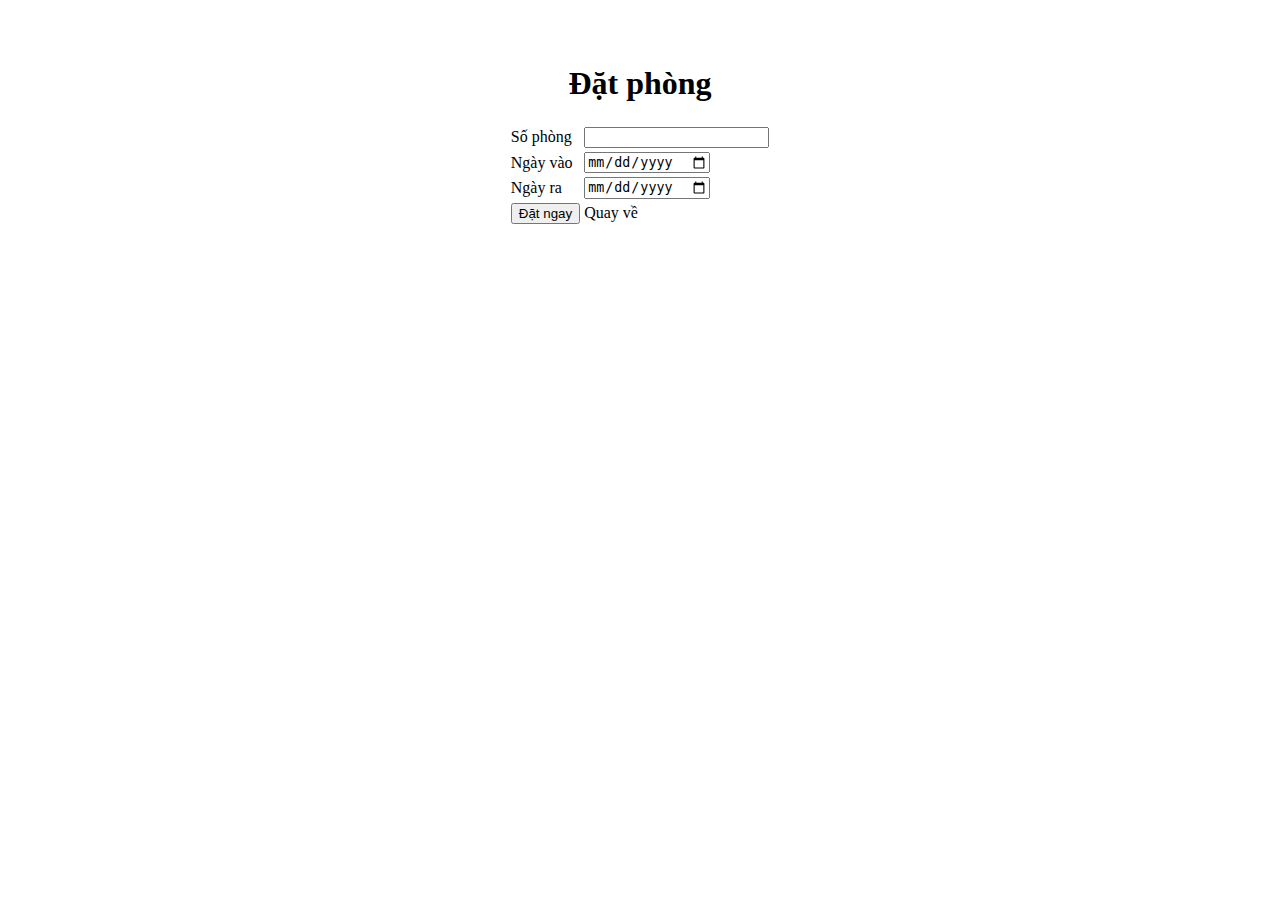
<file: src/main/resources/templates/booking.html>
<!DOCTYPE html>
<html xmlns="http://www.w3.org/1999/xhtml" xmlns:th="http://www.thymeleaf.org">

<head>
	<meta charset="utf-8" />
	<title>Trang đặt phòng</title>
<link rel="stylesheet" th:href="@{~/assets/css/booking.css}">
</head>

<body>
	<!--<p th:text="${room}"></p>-->
	<div align="center">
		<br /><br />
		<form action="#" th:action="@{/booking/payment}" th:object="${booking}" method="post" class="booking-form">
			<h1>Đặt phòng</h1>
			<table>
				<tr>
					<td>Số phòng</td>
					<td><input type="text" th:name="room_id" th:value="${room.room_id}" required/></td>

				</tr>
				<input type="hidden" name="user_id" id="user_id" th:value="${user_id}" />
				<tr>
					<td>Ngày vào</td>
					<td><input type="date" th:field="*{checkin_date}" required/></td>
				</tr>
				<tr>
					<td>Ngày ra</td>
					<td><input type="date" th:field="*{checkout_date}" required/></td>
				</tr>
				<tr>
					<td><button type="submit" id="booking-submit">Đặt ngay</button> </td>
					<td><a th:href="@{'/detail/' + ${room.room_id}}" id="back-button">Quay về</a><br></td>
				</tr>
			</table>
		</form>
	</div>
</body>

</html>
</file>
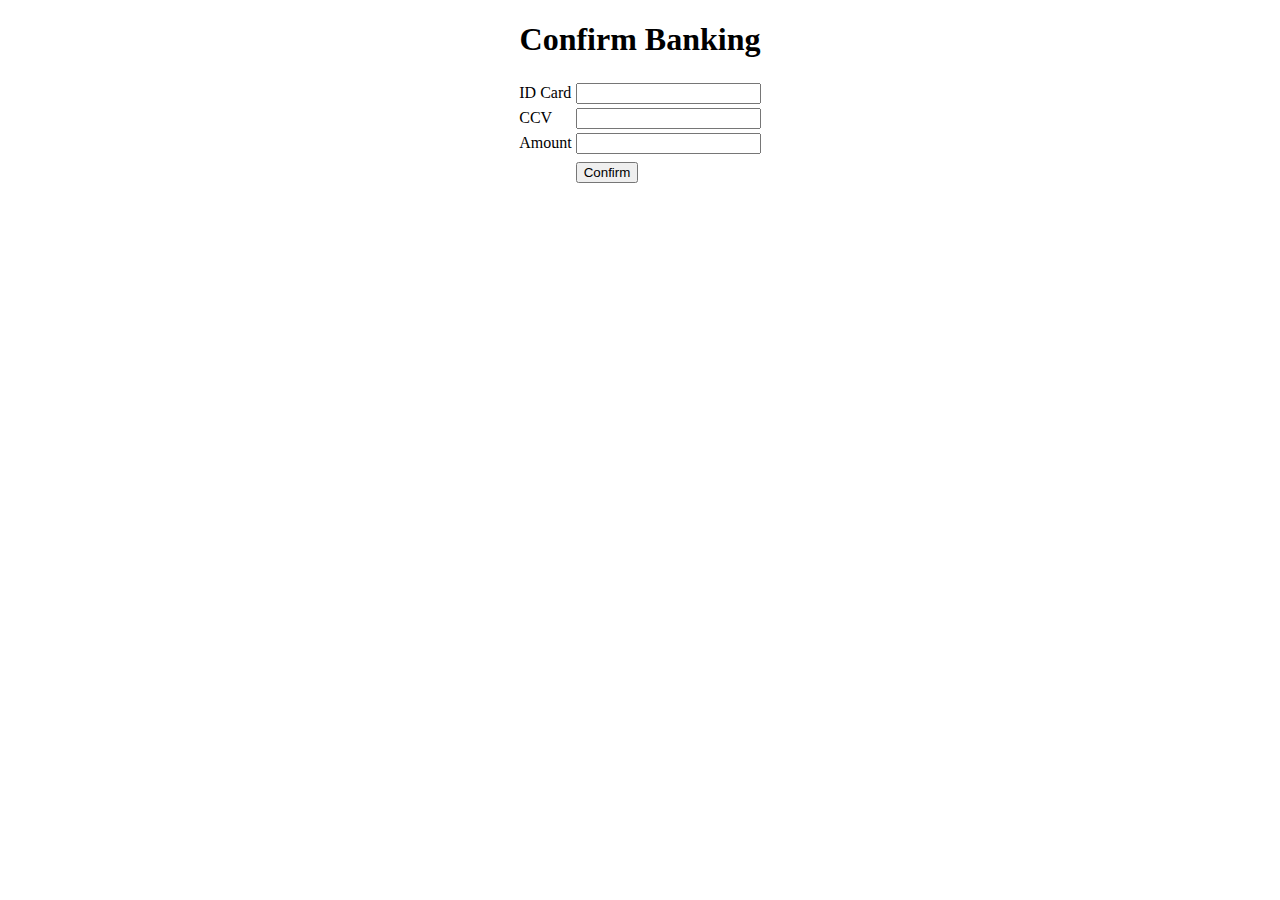
<file: src/main/resources/templates/confirmBanking.html>
<!DOCTYPE html>
<html xmlns="http://www.w3.org/1999/xhtml" xmlns:th="http://www.thymeleaf.org">

<head>
	<meta charset="utf-8" />
	<title>Hotel Manager</title>
<link rel="stylesheet" th:href="@{~/assets/css/payment.css}">

</head>

<body>
	<div class="container" align="center">
		<h1>Confirm Banking</h1>
		<p th:text="${payment}"></p>
		<form action="#" th:action="@{/booking/payment/banking}" method="post">
			<table>
				<tr>
					<td><label>ID Card</label></td>
					<td><input type="text" th:name="id_card" /></td>
				</tr>
				<tr>
					<td><label>CCV</label></td>
					<td><input type="text" th:name="ccv" th:value="0"  /></td>
				</tr>
				<tr>
					<td><label>Amount</label></td>
					<td><input type="text" th:name="amount" th:value="${payment.price}" /></td>
				</tr>
				<tr>
					<td><input type="hidden" th:name="payment_id" th:value="${payment.payment_id}" /></td>
				</tr>
				<tr>
					<td>
					<td id="confirm"><button type="submit">Confirm</button></td>
				</tr>
			</table>
		</form>
	</div>
</body>

</html>
</file>
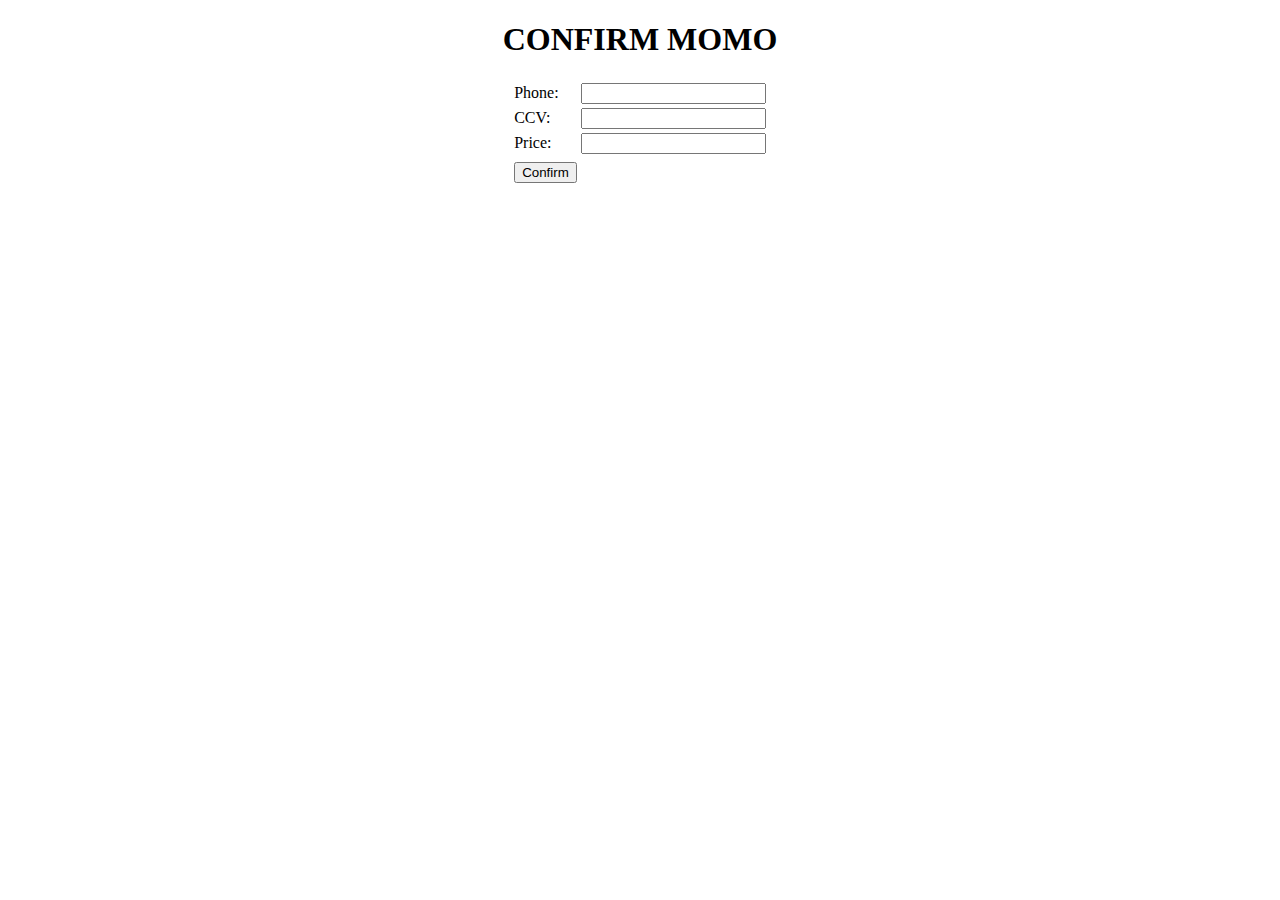
<file: src/main/resources/templates/confirmMomo.html>
<!DOCTYPE html>
<html xmlns="http://www.w3.org/1999/xhtml" xmlns:th="http://www.thymeleaf.org">

<head>
	<meta charset="utf-8" />
	<title>Hotel Manager</title>
	<link href="https://cdn.jsdelivr.net/npm/bootstrap@5.2.3/dist/css/bootstrap.min.css" rel="stylesheet"
		integrity="sha384-rbsA2VBKQhggwzxH7pPCaAqO46MgnOM80zW1RWuH61DGLwZJEdK2Kadq2F9CUG65" crossorigin="anonymous">
	<script src="https://cdn.jsdelivr.net/npm/bootstrap@5.2.3/dist/js/bootstrap.bundle.min.js"
		integrity="sha384-kenU1KFdBIe4zVF0s0G1M5b4hcpxyD9F7jL+jjXkk+Q2h455rYXK/7HAuoJl+0I4"
		crossorigin="anonymous"></script>
	<link rel="stylesheet" type="text/css" th:href="@{/assets/css/booking.css}">
</head>

<body>
	<div align="center">
		<h1>CONFIRM MOMO</h1>
		<!--<p th:text="${payment}"></p>-->
		<!--<a th:href="@{~/}">Back</a><br>-->
		<form action="#" th:action="@{/booking/payment/momo}" method="post">
			<table class="table table-borderless">
				<tr>
					<td class="align-middle">Phone:</td>
					<td><input type="text" th:name="phone" required /></td>
				</tr>
				<tr>
					<td class="align-middle">CCV:</td>
					<td><input type="text" th:name="ccv" th:value="0"/></td>
				</tr>
				<tr>
					<td class="align-middle">Price:</td>
					<td><input type="text" th:name="amount" th:value="${payment.price}" readonly /></td>
				</tr>
				<tr>
					<td><input type="hidden" th:name="payment_id" th:value="${payment.payment_id}" /></td>
				</tr>
				<tr>
					<td><button type="submit" id="momo-confirm">Confirm</button></td>
				</tr>
			</table>
			<div th:if="${errorMessage}">
				<div th:each="err : ${errorMessage}" class="alert alert-danger" role="alert">
					<p th:text="${err}"></p>
				</div>
			</div>
		</form>
	</div>
</body>

</html>
</file>
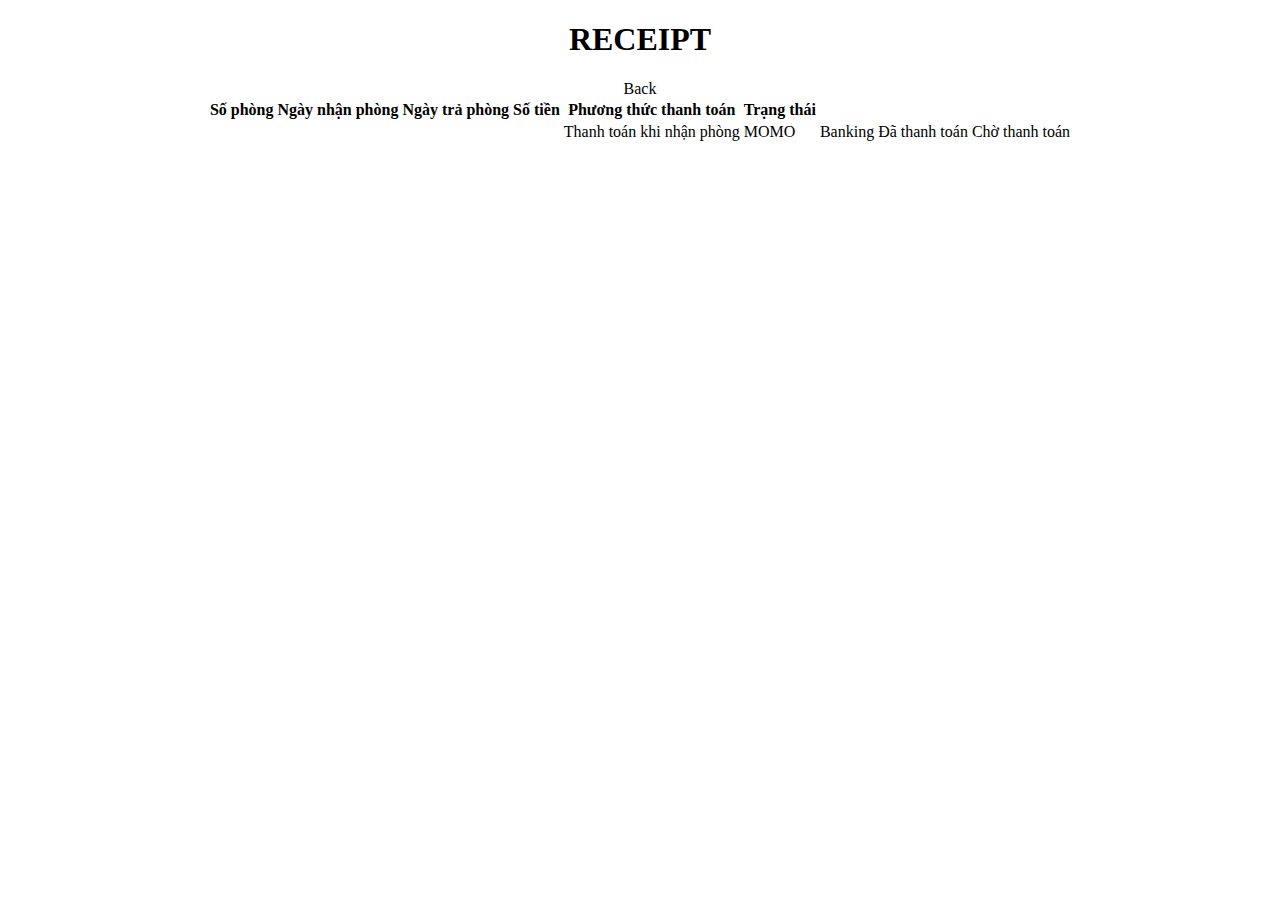
<file: src/main/resources/templates/history.html>
<!DOCTYPE html>
<html xmlns="http://www.w3.org/1999/xhtml"
	xmlns:th="http://www.thymeleaf.org">

<head>
<meta charset="utf-8" />
<title>Lịch sử đặt phòng</title>
<link
	href="https://cdn.jsdelivr.net/npm/bootstrap@5.2.3/dist/css/bootstrap.min.css"
	rel="stylesheet"
	integrity="sha384-rbsA2VBKQhggwzxH7pPCaAqO46MgnOM80zW1RWuH61DGLwZJEdK2Kadq2F9CUG65"
	crossorigin="anonymous">
<script
	src="https://cdn.jsdelivr.net/npm/bootstrap@5.2.3/dist/js/bootstrap.bundle.min.js"
	integrity="sha384-kenU1KFdBIe4zVF0s0G1M5b4hcpxyD9F7jL+jjXkk+Q2h455rYXK/7HAuoJl+0I4"
	crossorigin="anonymous"></script>
<link rel="stylesheet" type="text/css"
	th:href="@{/assets/css/test.css}">
</head>

<body>
	<div align="center">
		<h1>RECEIPT</h1>
		<a th:href="@{~/}" class="btn btn-success">Back</a>
	<table class="table">
		<thead>
			<tr>
				<th>Số phòng</th>
				<th>Ngày nhận phòng</th>
				<th>Ngày trả phòng</th>
				<th>Số tiền</th>
				<th>Phương thức thanh toán</th>
				<th>Trạng thái</th>
			</tr>
		<tbody>
			<tr th:each="booking : ${bookings}">
				<td th:text="${booking.room_id}"></td>
				<td th:text="${booking.checkin_date}"></td>
				<td th:text="${booking.checkout_date}"></td>
				<div th:each="payment : ${payments}">
					<div th:if="${payment.booking_id==booking.booking_id}">
						<td th:text="${payment.price}"></td>
						<td th:if="${payment.payment_type}=='0'">Thanh toán khi nhận phòng</td>
						<td th:if="${payment.payment_type}=='1'">MOMO</td>
						<td th:if="${payment.payment_type}=='2'">Banking</td>
						<td th:if="${payment.status}=='1'">Đã thanh toán</td>
						<td th:if="${payment.status}=='0'">Chờ thanh toán</td>
					</div>

				</div>
			</tr>
		</tbody>
		</thead>

	</table>
	</div>
</body>

</html>
</file>
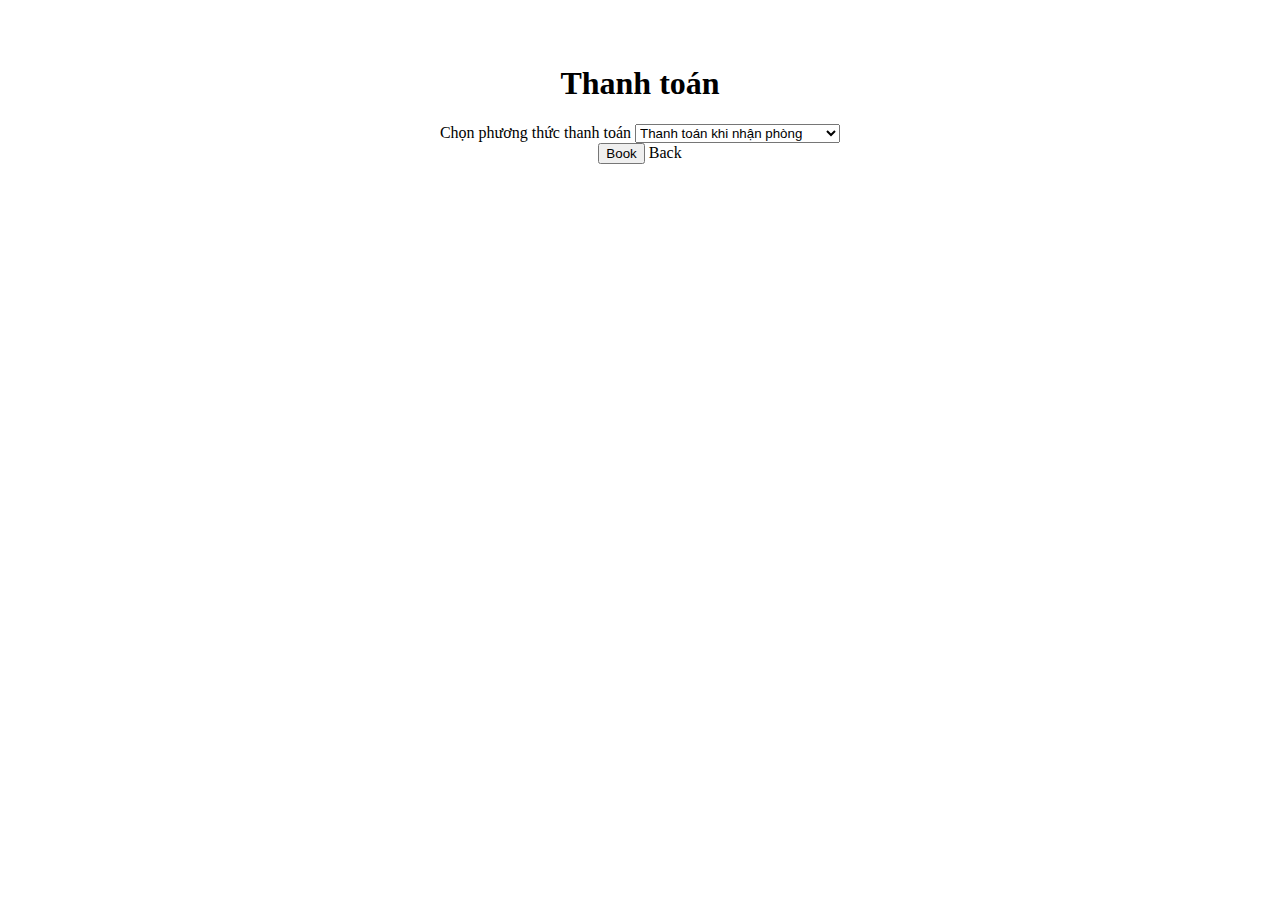
<file: src/main/resources/templates/payment.html>
<!DOCTYPE html>
<html xmlns="http://www.w3.org/1999/xhtml" xmlns:th="http://www.thymeleaf.org">

<head>
	<meta charset="utf-8" />
	<title>Trang thanh toán</title>
<link rel="stylesheet" th:href="@{~/assets/css/payment.css}">
</head>

<body>
	<div align="center">
		<br />
		<br />
		<!--<p th:text="${booking}"></p>-->
		<h1>Thanh toán</h1>
		<form action="#" th:action="@{/booking/payment/check}" th:object="${payment}" method="post">
			<input type="hidden" th:name="booking_id" th:value="${booking.booking_id}" />
			<div>
				<label>Chọn phương thức thanh toán</label>
				<select th:name="payment_type" id="options">
					<option th:value="0">Thanh toán khi nhận phòng
					</option>
					<option th:value="1">Thanh toán qua Momo
					</option>
					<option th:value="2">Thanh toán qua thẻ ngân hàng
					</option>
				</select>
			</div>
			<input type="hidden" th:name="status" th:value="0" />
			<input type="hidden" th:name="price" th:value="240000" />
			<button type="submit">Book</button>
			<a th:href="@{'/booking/' + ${booking.room_id}}" id="back-button">Back</a><br>
		</form>
	</div>
</body>

</html>
</file>
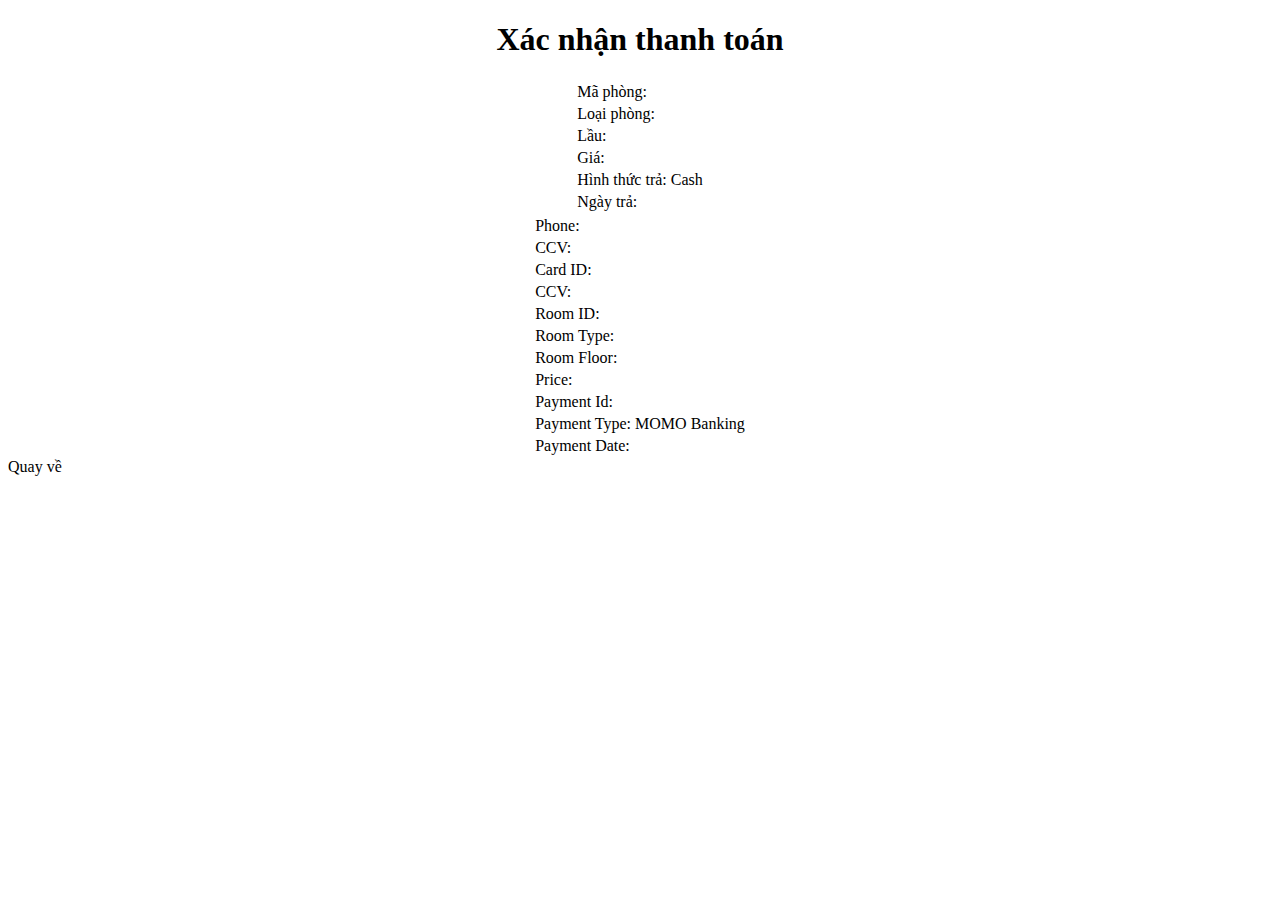
<file: src/main/resources/templates/test.html>
<!DOCTYPE html>
<html xmlns="http://www.w3.org/1999/xhtml" xmlns:th="http://www.thymeleaf.org">

<head>
	<meta charset="utf-8" />
	<title>Thanh toán khi nhận phòng</title>
	<link href="https://cdn.jsdelivr.net/npm/bootstrap@5.2.3/dist/css/bootstrap.min.css" rel="stylesheet"
		integrity="sha384-rbsA2VBKQhggwzxH7pPCaAqO46MgnOM80zW1RWuH61DGLwZJEdK2Kadq2F9CUG65" crossorigin="anonymous">
	<script src="https://cdn.jsdelivr.net/npm/bootstrap@5.2.3/dist/js/bootstrap.bundle.min.js"
		integrity="sha384-kenU1KFdBIe4zVF0s0G1M5b4hcpxyD9F7jL+jjXkk+Q2h455rYXK/7HAuoJl+0I4"
		crossorigin="anonymous"></script>
	<link rel="stylesheet" type="text/css" th:href="@{/assets/css/booking.css}">
</head>

<body>
	<div align="center">
		<h1>Xác nhận thanh toán</h1>
	</div>
	<div align="center" class="receipt" th:if="${payment}">
		<table class="table table-borderless table_payment">
			<tr>
				<td>Mã phòng:</td>
				<td th:text="${room.room_id}"></td>
			</tr>
			<tr>
				<td>Loại phòng:</td>
				<td th:text="${room.room_type}"></td>
			</tr>
			<tr>
				<td>Lầu:</td>
				<td th:text="${room.location_floor}"></td>
			</tr>
			<tr>
				<td>Giá:</td>
				<td th:text="${room.price}"></td>
			</tr>
			<tr>
				<td>Hình thức trả:</td>
				<td>Cash</td>
			</tr>
			<tr>
				<td>Ngày trả:</td>
				<td th:text="${payment.payment_date}"></td>
			</tr>
		</table>
	</div>
	<div align="center" class="receipt" th:unless="${payment}">
		<table class="table table-borderless">
			<tr th:if="${newPayment.payment_type}=='1'">
				<td>Phone:</td>
				<td th:text="${momoCheck.phone}"></td>
			</tr>
			<tr th:if="${newPayment.payment_type}=='1'">
				<td>CCV:</td>
				<td th:text="${momoCheck.ccv}"></td>
			</tr>
			<tr th:if="${newPayment.payment_type}=='2'">
				<td>Card ID:</td>
				<td th:text="${banking.id_card}"></td>
			</tr>
			<tr th:if="${newPayment.payment_type}=='2'">
				<td>CCV:</td>
				<td th:text="${banking.ccv}"></td>
			</tr>
			<tr>
				<td>Room ID:</td>
				<td th:text="${room.room_id}"></td>
			</tr>
			<tr>
				<td>Room Type:</td>
				<td th:text="${room.room_type}"></td>
			</tr>
			<tr>
				<td>Room Floor:</td>
				<td th:text="${room.location_floor}"></td>
			</tr>
			<tr>
				<td>Price:</td>
				<td th:text="${room.price}"></td>
			</tr>
			<tr>
				<td>Payment Id:</td>
				<td th:text="${newPayment.payment_id}"></td>
			</tr>
			<tr>
				<td>Payment Type:</td>
				<td th:if="${newPayment.payment_type}=='1'">MOMO</td>
				<td th:if="${newPayment.payment_type}=='2'">Banking</td>
			</tr>
			<tr>
				<td>Payment Date:</td>
				<td th:text="${newPayment.payment_date}"></td>
			</tr>
		</table>
	</div>

	<a th:href="@{/home}" class="btn btn-primary btn_back">Quay về</a>

</body>

</html>
</file>
